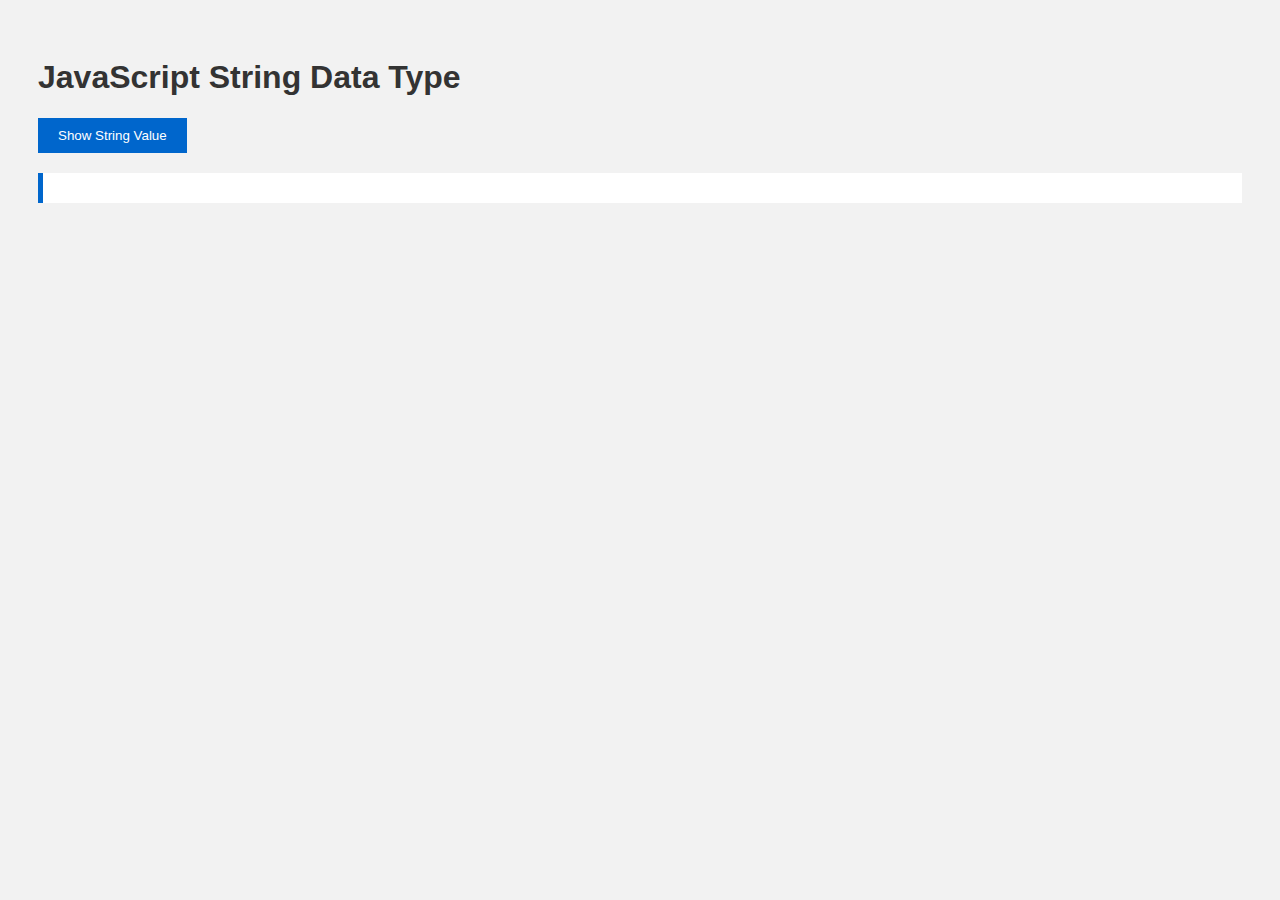
<file: java script/data type/String/index.html>
<!DOCTYPE html>
<html>
<head>
    <title>String Data Type</title>
    <link rel="stylesheet" href="style.css">
</head>
<body>

<h1>JavaScript String Data Type</h1>

<button onclick="showString()">Show String Value</button>

<div id="output"></div>

<script src="script.js"></script>
</body>
</html>
</file>
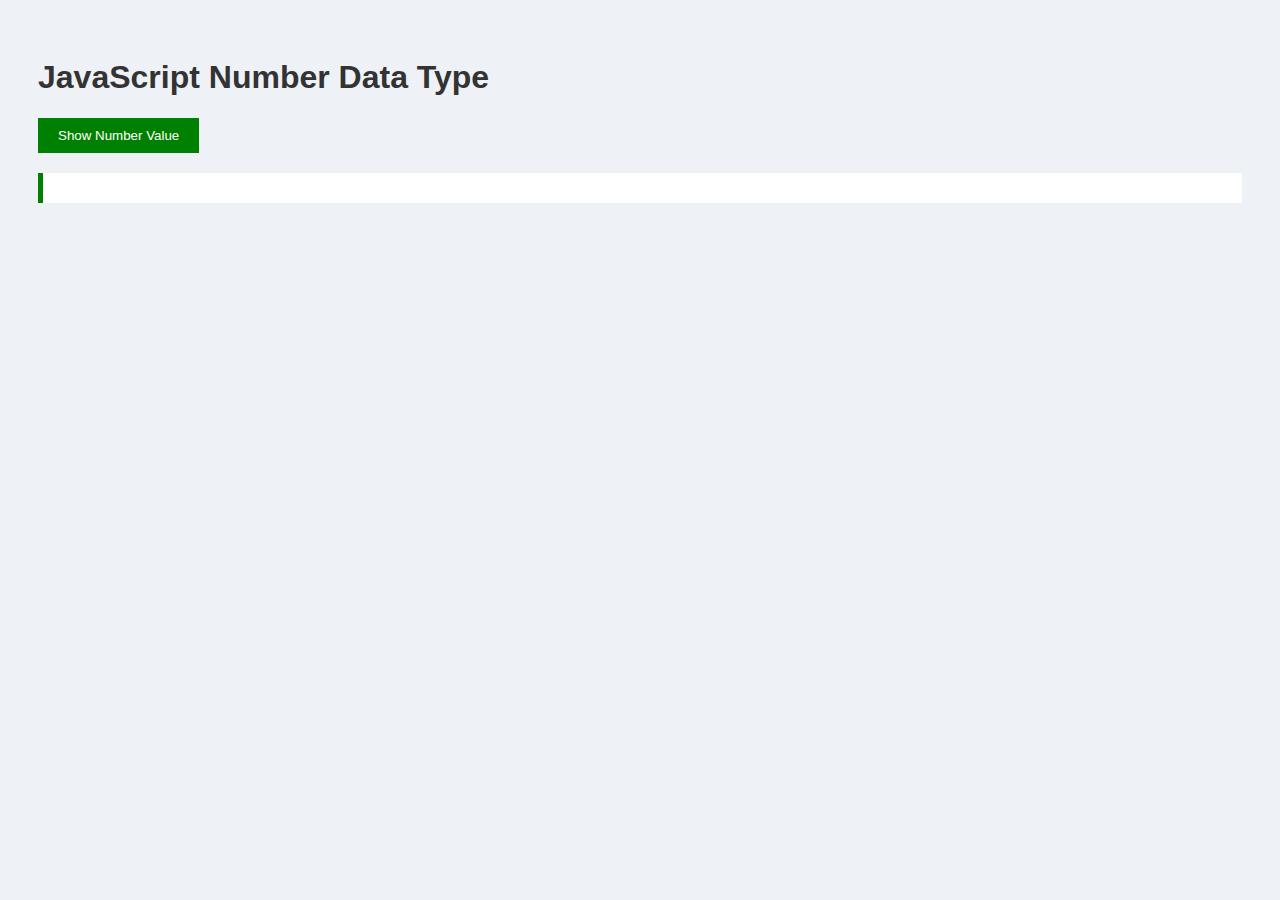
<file: numric/numaric.html>
<!DOCTYPE html>
<html>
<head>
    <title>Number Data Type</title>
    <link rel="stylesheet" href="style.css">
</head>
<body>

<h1>JavaScript Number Data Type</h1>

<button onclick="showNumber()">Show Number Value</button>

<div id="output"></div>

<script src="script.js"></script>
</body>
</html>
</file>
<file: java script/data type/String/style.css>
body {
    font-family: Arial;
    background-color: #f2f2f2;
    padding: 30px;
}

h1 {
    color: #333;
}

button {
    padding: 10px 20px;
    background-color: #0066cc;
    color: white;
    border: none;
    cursor: pointer;
}

button:hover {
    background-color: #004c99;
}

#output {
    margin-top: 20px;
    padding: 15px;
    background: white;
    border-left: 5px solid #0066cc;
    font-size: 18px;
}
</file>
<file: numric/style.css>
body {
    font-family: Arial;
    background-color: #eef2f7;
    padding: 30px;
}

h1 {
    color: #333;
}

button {
    padding: 10px 20px;
    background-color: green;
    color: white;
    border: none;
    cursor: pointer;
}

button:hover {
    background-color: darkgreen;
}

#output {
    margin-top: 20px;
    padding: 15px;
    background: white;
    border-left: 5px solid green;
    font-size: 18px;
}
</file>
